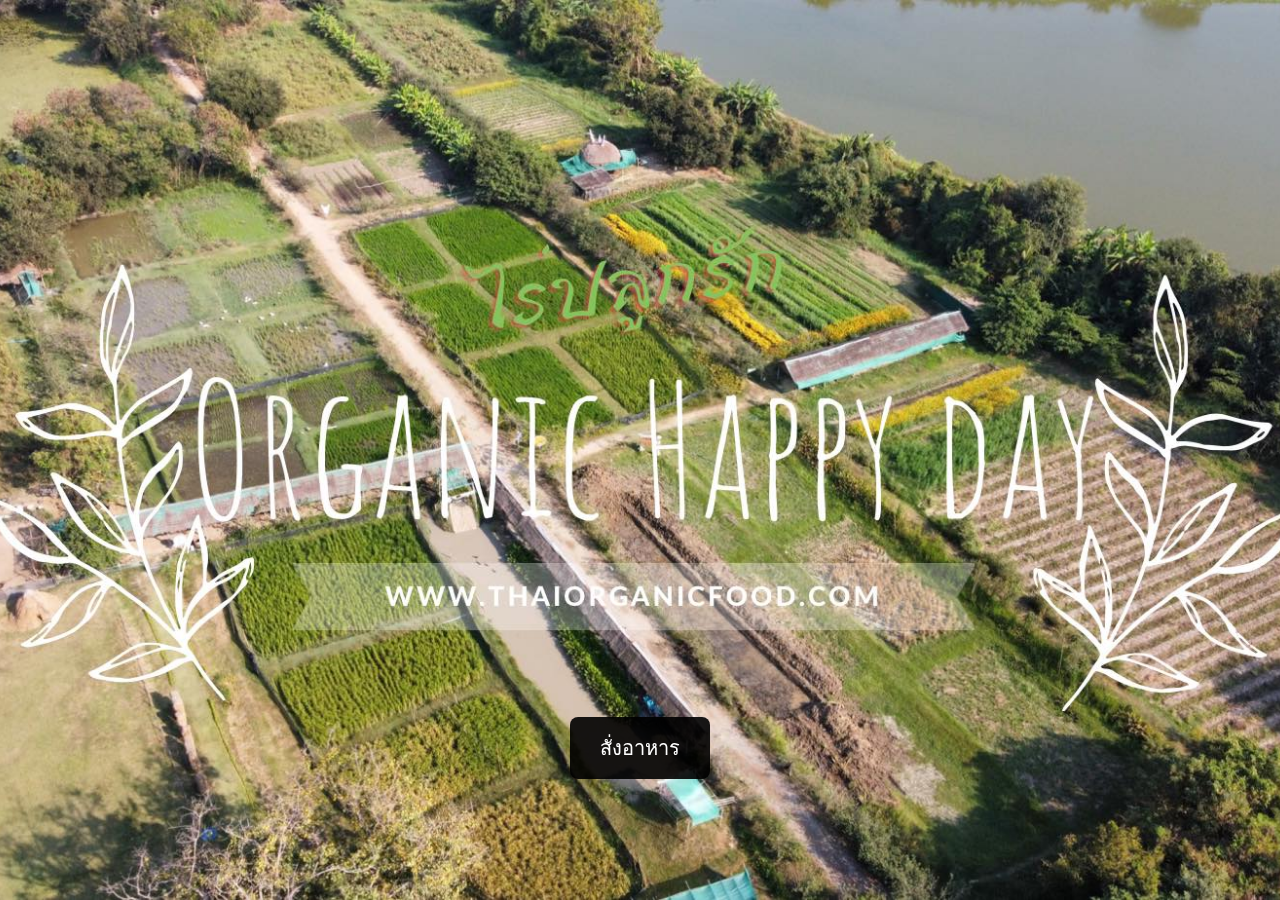
<file: index.html>
<!DOCTYPE html>
<html lang="th">
<head>
    <meta charset="UTF-8">
    <meta name="viewport" content="width=device-width, initial-scale=1.0">
    <title>สั่งอาหาร</title>
    <style>
        * {
            margin: 0;
            padding: 0;
            box-sizing: border-box;
        }

        .container {
            position: fixed;
            width: 100vw;
            height: 100vh;
            overflow: hidden;
        }

        .background-img {
            position: absolute;
            width: 100%;
            height: 100%;
            object-fit: cover;
        }

        .order-button {
    position: absolute;
    bottom: 10%;
    left: 50%;
    transform: translateX(-50%);
    transform: translate(-50%, -50%);
    background-color: rgba(0, 0, 0, 0.9);
    color: white;
    padding: 15px 30px;
    font-size: 20px;
    border: none;
    cursor: pointer;
    border-radius: 8px;
    text-decoration: none;
}
        .order-button:hover {
            background-color: rgba(0, 0, 0, 0.8);
        }
    </style>
</head>
<body>

    <div class="container">
        <img src="index.jpg" class="background-img">
        <a class="order-button" href="Shop/index.html">สั่งอาหาร</a>
    </div>

</body>
</html>
</file>
